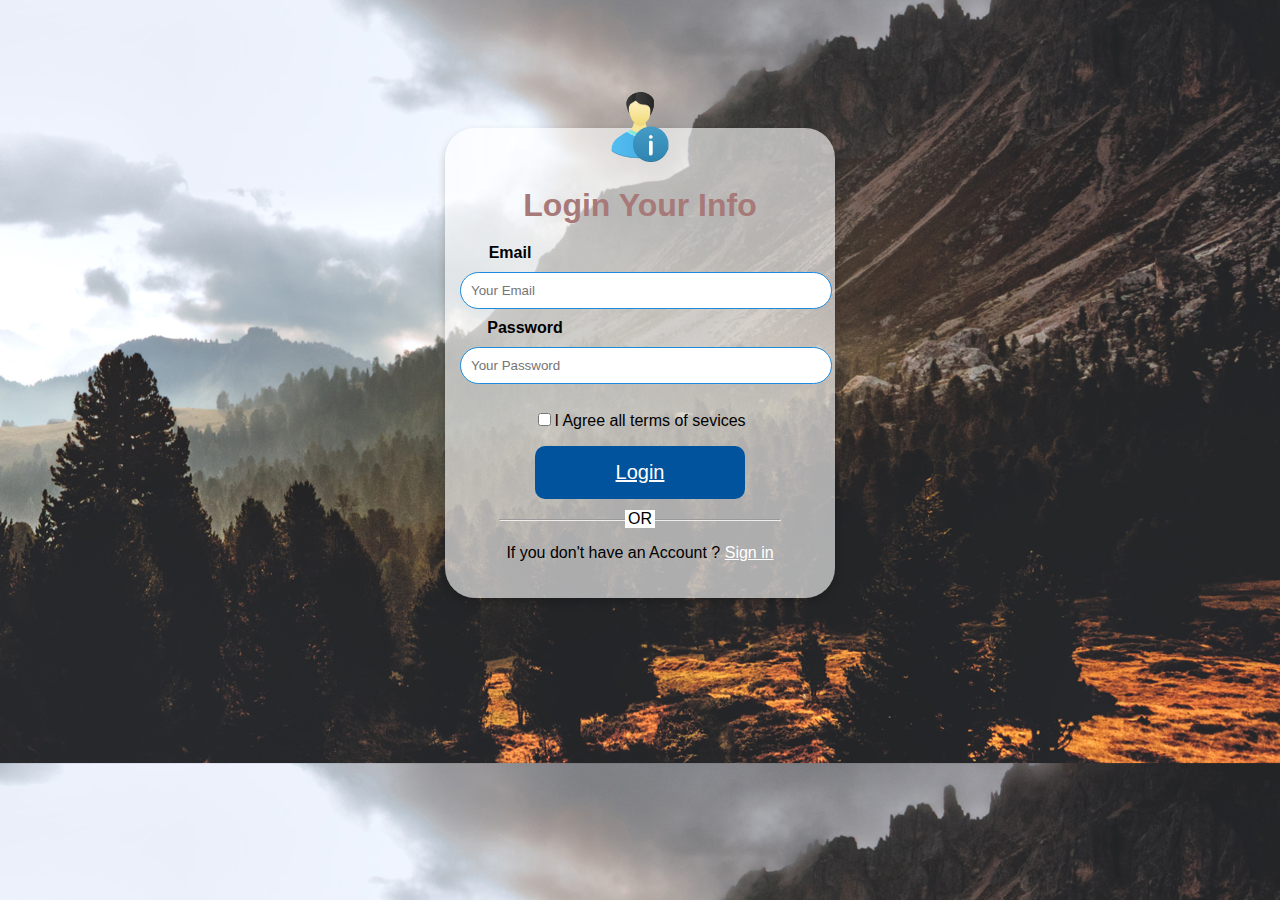
<file: index.html>
<!DOCTYPE html>
<html lang="en">
<head>
    <meta charset="UTF-8">
    <meta http-equiv="X-UA-Compatible" content="IE=edge">
    <meta name="viewport" content="width=device-width, initial-scale=1.0">
    <title>sign up !</title>
    <link rel="stylesheet" href="styles.css">
    <script src="index.js"></script>
</head>

<body class="signup">
    <div class="sign-up-form">
        <img src="Male-user-info-icon.png" alt="">
        <h1>Login Your Info</h1>
        <form action="" name="myform">
            <label for="email" class="email"><b>Email</b></label>
            <input type="email" class="input-box" placeholder="Your Email" name="email" required>
            <label for="psw" class="password"><b>Password</b></label>
            <input type="password" class="input-box" placeholder="Your Password" name="psw" required>
            <p><span><input type="checkbox"></span>I Agree all terms of sevices</p>
        <button type="button" class="signup-btn"><a href="profile.html" class="login">Login</a> </button>
        <hr>
        <p class="or">OR</p>
        <p>If you don't have an Account ? <a href="signup.html">Sign in </a></p>
        </form>
    </div>
    

    
</body>
</html>
</file>
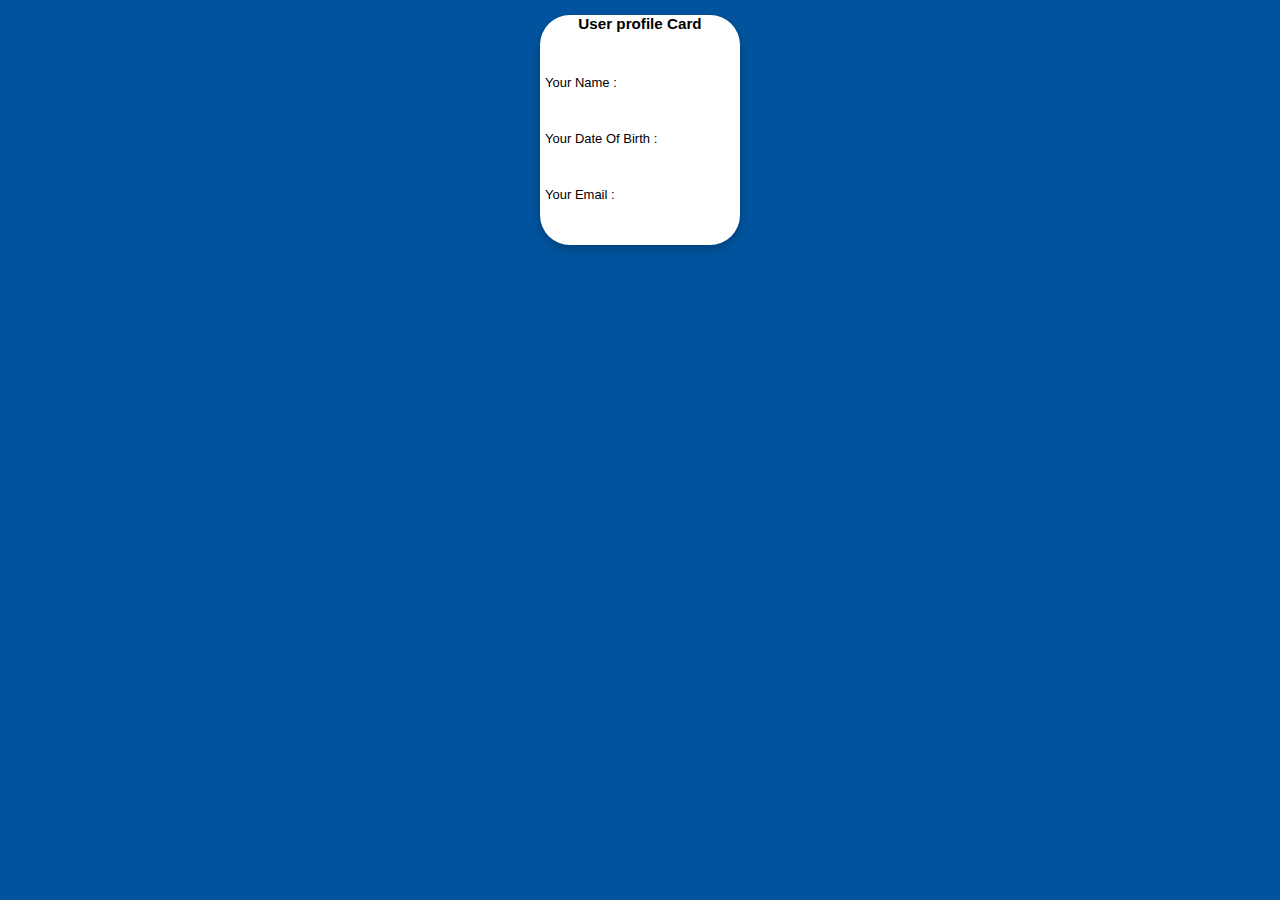
<file: profile.html>
<!DOCTYPE html>
<html lang="en">
<head>
    <meta charset="UTF-8">
    <meta http-equiv="X-UA-Compatible" content="IE=edge">
    <meta name="viewport" content="width=device-width, initial-scale=1.0">
    <title>Profile card</title>
    <link rel="stylesheet" href="styles.css">
</head>
<body class="profilecard">
    <div class="profile">
    <h3>User profile Card</h3>
    <br>
   
    <p class="details">Your Name  : </p>
<br>
<p   class="details">Your Date Of Birth  :  </p>

<br>
<p  class="details">Your Email  : </p>
<br>
<br>
</div>
    <script></script>
</body>
</html>
</file>
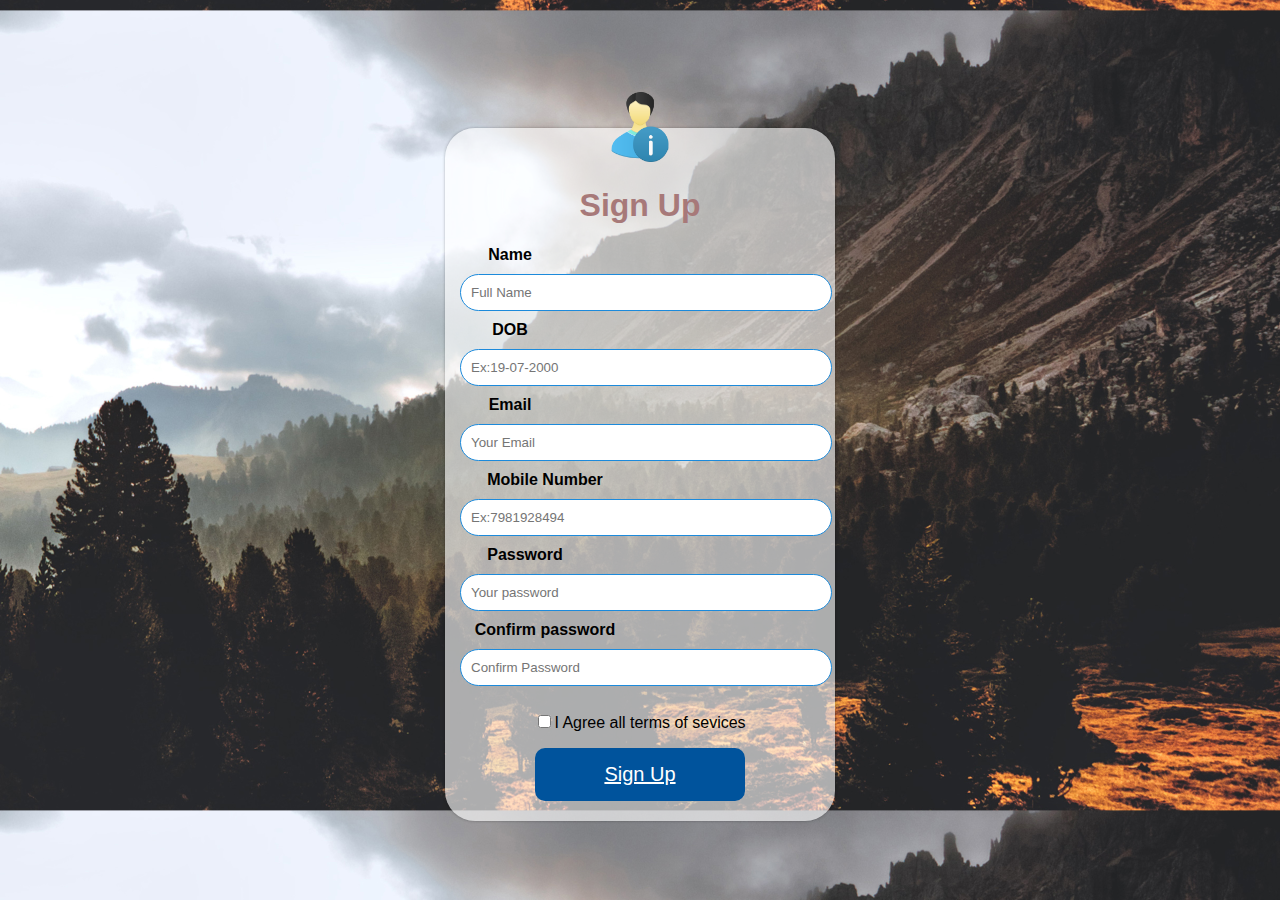
<file: signup.html>
<!DOCTYPE html>
<html lang="en">
<head>
    <meta charset="UTF-8">
    <meta http-equiv="X-UA-Compatible" content="IE=edge">
    <meta name="viewport" content="width=device-width, initial-scale=1.0">
    <title>Register Now</title>
    <link rel="stylesheet" href="styles.css">
    <script >
        function validateForm() {
    let x = document.form["myForm"]["fname"].value;
    if (x == "") {
      alert("Name must be filled out");
      return false;
    }
    }
    function validateForm() {
    let x = document.forms["myForm"]["dob"].value;
    if (x == "") {
      alert("Name must be filled out");
      return false;
    }
  }

  function validateForm() {
    let x = document.form["myForm"]["email"].value;
    if (x == "") {
      alert("Name must be filled out");
      return false;
    }
    }
    function validateForm() {
    let x = document.form["myForm"]["password"].value;
    if (x == "") {
      alert("Name must be filled out");
      return false;
    }
    }
    function validateForm() {
    let x = document.form["myForm"]["cpassword"].value;
    if (x == "") {
      alert("Name must be filled out");
      return false;
    }
    else{
    return true
    }
    }

    </script> 
</head>
<body class="signup">
    <div class="sign-in-form">
        <img src="Male-user-info-icon.png" alt="">
        <h1>Sign Up</h1>
        <form action="/actionpage.php" name="myform" onsignin="return validateForm()" method="post">
            <label for="fname" class="email"><b>Name</b></label>
            <input type="Full Name" class="input-box" placeholder="Full Name"   name="fname" required>
            
            <label for="dob" class="email"><b>DOB</b></label>
            <input type="signin" class="input-box" placeholder="Ex:19-07-2000"    name="dob" required>
            <label for="email" class="email"><b>Email</b></label>
            <input type="signin" class="input-box" placeholder="Your Email"   name="email" required>
            <label for="MobileNum" class="Password"><b>Mobile Number</b></label>
            <input type="signin" class="input-box" placeholder="Ex:7981928494"   name="email" required>
            <label for="password" class="password"><b>Password</b></label>
            <input type="signin" class="input-box" placeholder="Your password"    name="password" required>
            <label for="cpassword" class="Password"><b>Confirm password</b></label>
            <input type="signin " class="input-box" placeholder="Confirm Password"   name="cpassword" required>
            <p><span><input type="checkbox"></span>I Agree all terms of sevices</p>
        <button type="button" class="signup-btn" value="signin" ><a href="profile.html">Sign Up</a> </button> 
        <script src="index.js"></script>  
</body>
</html
</file>
<file: styles.css>
.signup
{
    margin: 0;
    padding: 0;
    font-family: sans-serif;
    background-image: url(background.png);
    background-position: center;
    background-size: 100%;
    background-color: #030e4f;
    
    
}

.sign-up-form
{
    width: 350px;
    box-shadow: 0 0 3px 0 rgba(0, 0, 0, 0.3);
    background: rgba(255, 255, 255, 0.623);
    padding: 20px;
    margin: 10% auto;
    text-align: center;
    box-shadow: 0 4px 8px rgba(0, 0, 0, 0.2);
    border-radius: 30px;
    
}
.sign-up-form h1
{
    color: #A77979;
    margin-bottom: 20px;   
}
.input-box
{
    border-radius: 20px;
    padding: 10px;
    margin: 10px -5px;
    width: 100%;
    border: 1px solid #999;
    outline: darkblue;
    border-color: #1c8adb;
    
}
button
{
    color:  #fff;
    width: 60%;
    padding: 15px 32px;
    border-radius: 20px;
    font-size: 20px;
    margin: 0px 0;
    border: none;
    outline: none;
    cursor: pointer;
}
.signup-btn
{ 
    background-color:  #00539cff;
    border-radius: 10px;
}
hr
{
    margin-top: 20px;
    width: 80%;

}
.or
{
    background: #fff;
    width: 30px; 
    margin: -19px auto 10px;
}
img
{
width: 70px;
margin-top: -80px;
}
.sign-in-form
{
    width: 350px;
    box-shadow: 0 0 3px 0 rgba(0, 0, 0, 0.3);
    background: rgba(255, 255, 255, 0.623);
    padding: 20px;
    margin: 10% auto 0;
    text-align: center;
    border-radius: 30px;
   
}
.email
{
    margin-right: 260px;
}
.password
{
    margin-right: 230px;
}
.Password
{
    margin-right: 190px;
}
a
{
    color: #fff;
}
h3
{
    font-style: monospace ;
    text-align: center;
}
.profilecard
{
background-color: #00539cff;
}
.profile
{
    box-shadow: 0 4px 8px rgba(0, 0, 0, 0.2);
    max-width: 200px;
    margin: auto;
    text-align: center;
    font-family:  arial ;
    background-color: #fff;border-radius: 30px;
    font-size: small;
    
}
.details
{
text-align: left;
margin-left: 5px;
}
h1
{
    color: #A77979;
}
</file>
